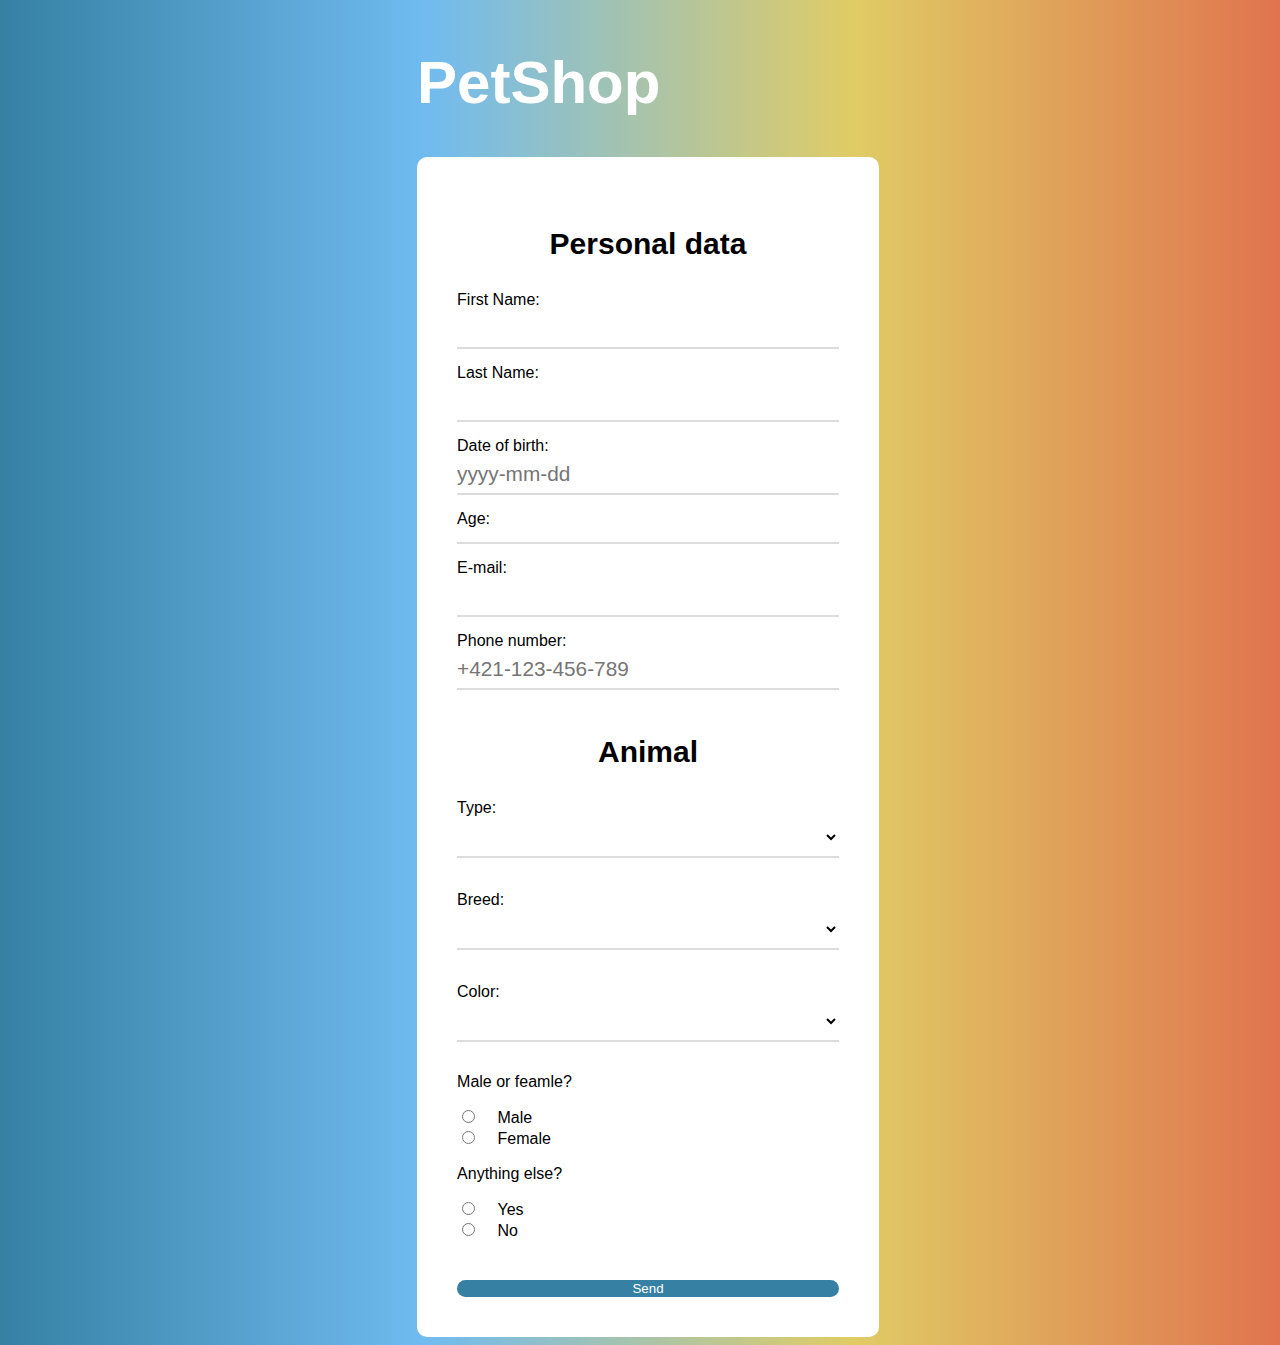
<file: index.html>
<!DOCTYPE html>
<html lang="en">
    <head>
        <meta charset="UTF-8">
		<link rel="stylesheet" type="text/css" href="style.css">
		<script src="javas.js" type="text/javascript"></script>
        <title>PetShop</title>
        <link href="style.css" rel="stylesheet">
		<form name="myForm" target="_blank" action="https://formspree.io/f/xjvzawbz" method="POST">
    </head>
    <body>
        <input type="hidden" value="daria" name="hidden_name">
        <div class="zahlavie">
		<h1>PetShop</h1>
		</div>
		<div class="box">
		<div>
		<div class="data">
		<p>Personal data<p>
		</div>
			<div>
		    <label for="meno">First Name: </label>
            <input type="text" name="meno" id="meno" class="for_field" required>
		    </div>
		  <div>
          <label for="priezvisko">Last Name: </label>
          <input type="text" name="priezvisko" id="priezvisko" class="for_field" required>
          </div>
		    <div>
		    <label for="datum">Date of birth:</label>
	        <input type="text" name="datum"  autocomplete="off" id = "datum" placeholder="yyyy-mm-dd" class="for_field" onchange = "ageCalculator()" required>
		    </div>
			<div>
			<label for="vek">Age:</label>
            <div type="number" name="vek" id="vekPouzivatela" class="for_field" >
            </div>
			</div>
		<div class ="age" id="age">
		</div>
		<div>
		<label for="email">E-mail:</label>
	    <input type="text" name="email"  autocomplete="on" id = "email" class="for_field" onchange = "mailFunc()" required>
		</div>
		<div id="div2"></div>
	    <div>
		<label for="phone">Phone number:</label>
	    <input type="tel" name="phone"  autocomplete="off" id = "phone" placeholder="+421-123-456-789" class="for_field" onchange= "phoneFunc()"required>
		<div id="div3"></div>
		</div>
        </div>
       
		
		<div class="data">
        <p>Animal</p>
        </div>
		<div>
		<div>
<form name="form1" id="form1" action="/action_page.php" >Type: <select name="type" id="subject" class="for_field" required>
    <option value="" selected="selected"></option>
  </select>
  <br><br>Breed: <select name="breed" id="topic" class="for_field" required>
    <option value="" selected="selected"></option>
  </select>
  <br><br>Color: <select name="color" id="chapter" class="for_field" required>
    <option value="" selected="selected"></option>
  </select>
  </form>
  </div>
				

<div>
	<div>
    <p>Male or feamle?</p>
    </div>
		<div>
		<input type="radio" id="male" name="maleorfemale" value="MALE" class="label">
		<label for="male" class="mf">Male</label><br>
		<input type="radio" id="female" name="maleorfemale1" value="FEMALE" class="label">
		<label for="female" class="mf">Female</label><br>
		</div>
		</div>
		<div>
		
	<div>
    <p>Anything else?</p>
    </div>
		<div>
		<input type="radio" id="Yes" name="yesorno" value="YES" class="label" onclick="WriteBox();" >
		<label for="YES" class="mf">Yes</label><br>
		<input type="radio" id="No" name="yesorno" value="NO" class="label" onclick="WriteBox();" >
		<label for="NO" class="mf">No</label><br>
		</div>
		
	<div>
    <textarea name="answer" id="box1" rows="1" style="display:none;" ></textarea>
    </div>
	</div>
				    
	<div class="button">
    <button type="submit" id="bttn"> Send</button>
    </div>
	</div>

</body>
</html>
</file>
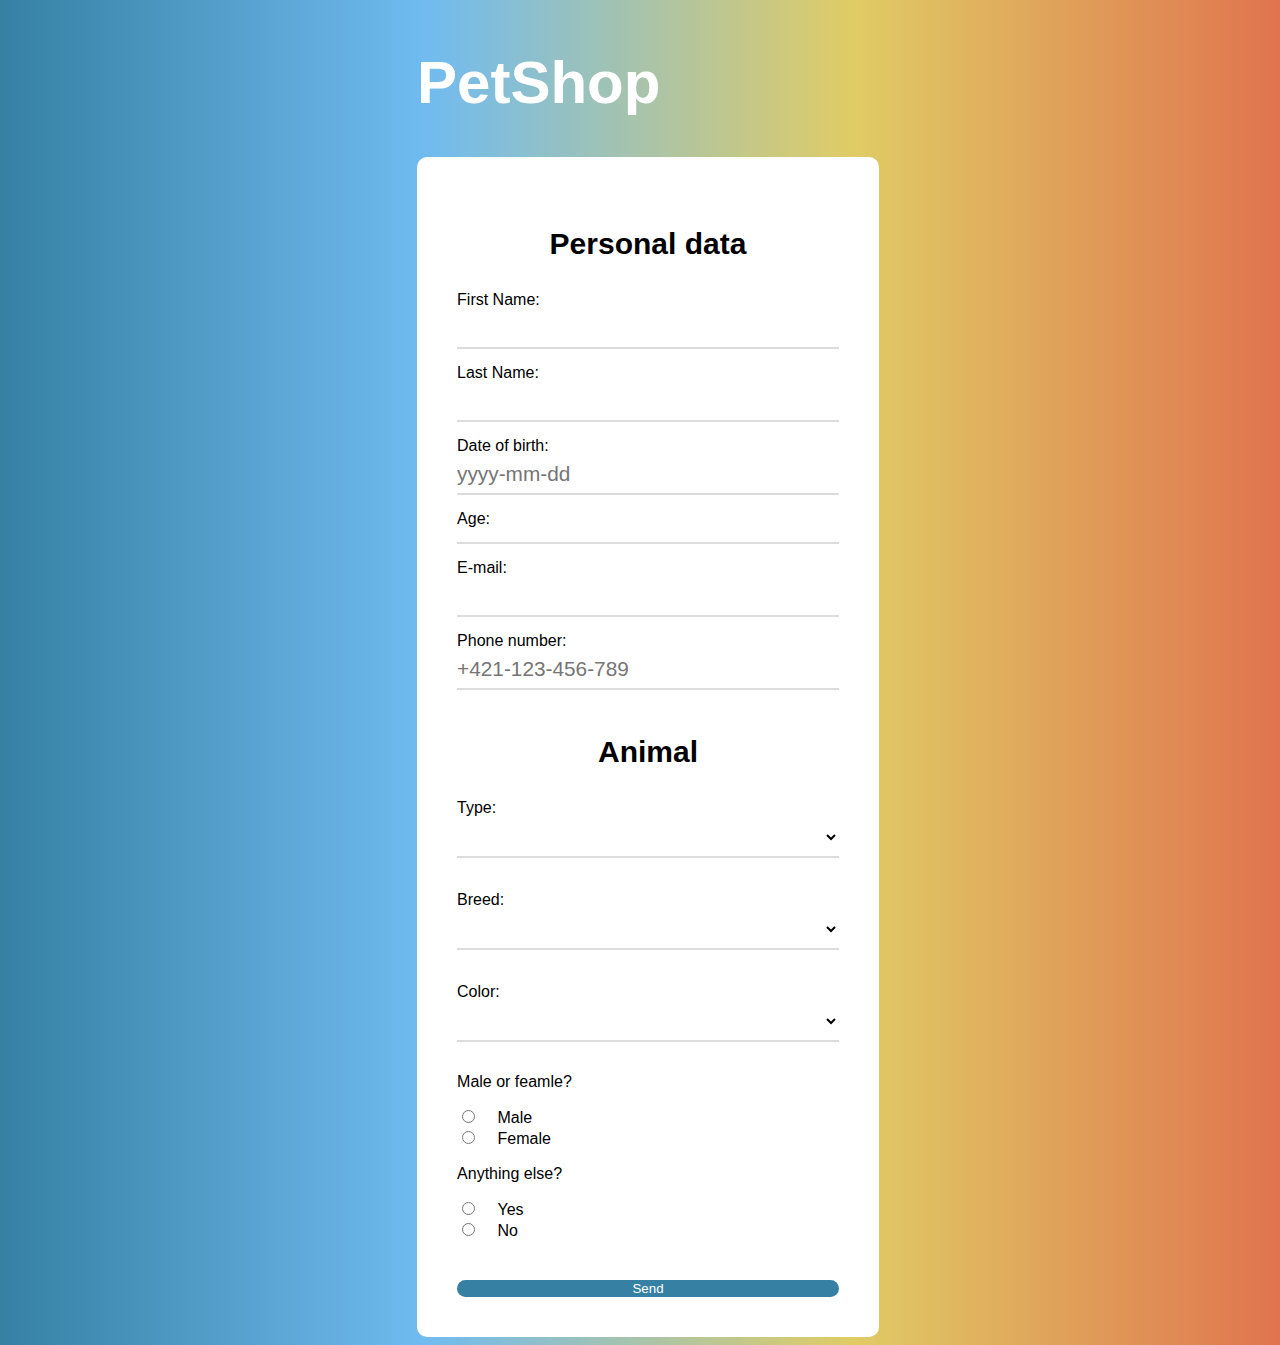
<file: zadanie.html>
<!DOCTYPE html>
<html lang="en">
    <head>
        <meta charset="UTF-8">
		<link rel="stylesheet" type="text/css" href="style.css">
		<script src="javas.js" type="text/javascript"></script>
        <title>PetShop</title>
        <link href="style.css" rel="stylesheet">
		<form name="myForm" target="_blank" action="https://formspree.io/f/xjvzawbz" method="POST">
    </head>
    <body>
        <input type="hidden" value="daria" name="hidden_name">
        <div class="zahlavie">
		<h1>PetShop</h1>
		</div>
		<div class="box">
		<div>
		<div class="data">
		<p>Personal data<p>
		</div>
			<div>
		    <label for="meno">First Name: </label>
            <input type="text" name="meno" id="meno" class="for_field" required>
		    </div>
		  <div>
          <label for="priezvisko">Last Name: </label>
          <input type="text" name="priezvisko" id="priezvisko" class="for_field" required>
          </div>
		    <div>
		    <label for="datum">Date of birth:</label>
	        <input type="text" name="datum"  autocomplete="off" id = "datum" placeholder="yyyy-mm-dd" class="for_field" onchange = "ageCalculator()" required>
		    </div>
			<div>
			<label for="vek">Age:</label>
            <div type="number" name="vek" id="vekPouzivatela" class="for_field" >
            </div>
			</div>
		<div class ="age" id="age">
		</div>
		<div>
		<label for="email">E-mail:</label>
	    <input type="text" name="email"  autocomplete="on" id = "email" class="for_field" onchange = "mailFunc()" required>
		</div>
		<div id="div2"></div>
	    <div>
		<label for="phone">Phone number:</label>
	    <input type="tel" name="phone"  autocomplete="off" id = "phone" placeholder="+421-123-456-789" class="for_field" onchange= "phoneFunc()"required>
		<div id="div3"></div>
		</div>
        </div>
       
		
		<div class="data">
        <p>Animal</p>
        </div>
		<div>
		<div>
<form name="form1" id="form1" action="/action_page.php" >Type: <select name="type" id="subject" class="for_field" required>
    <option value="" selected="selected"></option>
  </select>
  <br><br>Breed: <select name="breed" id="topic" class="for_field" required>
    <option value="" selected="selected"></option>
  </select>
  <br><br>Color: <select name="color" id="chapter" class="for_field" required>
    <option value="" selected="selected"></option>
  </select>
  </form>
  </div>
				

<div>
	<div>
    <p>Male or feamle?</p>
    </div>
		<div>
		<input type="radio" id="male" name="maleorfemale" value="MALE" class="label">
		<label for="male" class="mf">Male</label><br>
		<input type="radio" id="female" name="maleorfemale1" value="FEMALE" class="label">
		<label for="female" class="mf">Female</label><br>
		</div>
		</div>
		<div>
		
	<div>
    <p>Anything else?</p>
    </div>
		<div>
		<input type="radio" id="Yes" name="yesorno" value="YES" class="label" onclick="WriteBox();" >
		<label for="YES" class="mf">Yes</label><br>
		<input type="radio" id="No" name="yesorno" value="NO" class="label" onclick="WriteBox();" >
		<label for="NO" class="mf">No</label><br>
		</div>
		
	<div>
    <textarea name="answer" id="box1" rows="1" style="display:none;" ></textarea>
    </div>
	</div>
				    
	<div class="button">
    <button type="submit" id="bttn"> Send</button>
    </div>
	</div>

</body>
</html>
</file>
<file: style.css>
body {
  width: 100%;
  background: linear-gradient(to right,#3580A3, #70BBF0, #E0CC65, #E0744E);
  display: flex;
  justify-content: center;
  align-items: center;

  font-family: 'Poppins', sans-serif;
}
.box{
background-color:white;
	border-radius:10px;
	overflow:hidden;
	padding:40px;
	justify-content:center;
}
.zahlavie{
	font-size:30px;
	margin-right:20px;
	  color: #fff;
	
}
.for_field{
font-size:16px;
width: 100%;
  border: 0;
  border-bottom: 2px solid #DCDCDC;
  outline: 0;
  font-size: 1.3rem;
  color: black;
  padding: 7px 0;
  background: transparent;
  transition: border-color 0.2s;
  margin-bottom:15px;
}

.data{
	text-align:center;
	font-size:30px;
	font-weight:bold;
}
button{
width:100%;
margin-top:10%;
border-radius:10px;
background: #3580A3;
color:white;
border:0;
cursor:pointer;
}
button:hover{
background: #E0744E;
color:white;
}
.for_field:focus{
	  border-bottom: 2px solid #E0CC65;
}
.mf{
position: relative;
  cursor: pointer;
  line-height: 20px;
  font-size: 16px;
  margin: 15px;
}
.input:invalid{
	  border-bottom: 2px solid red;
}
textarea {
  width: 100%;
  height: 100px;
  padding: 12px 20px;
  box-sizing: border-box;
  border: 2px solid #ccc;
  border-radius: 4px;
  background-color: #f8f8f8;
  font-size: 16px;
  margin-top:10px;
}
</file>
